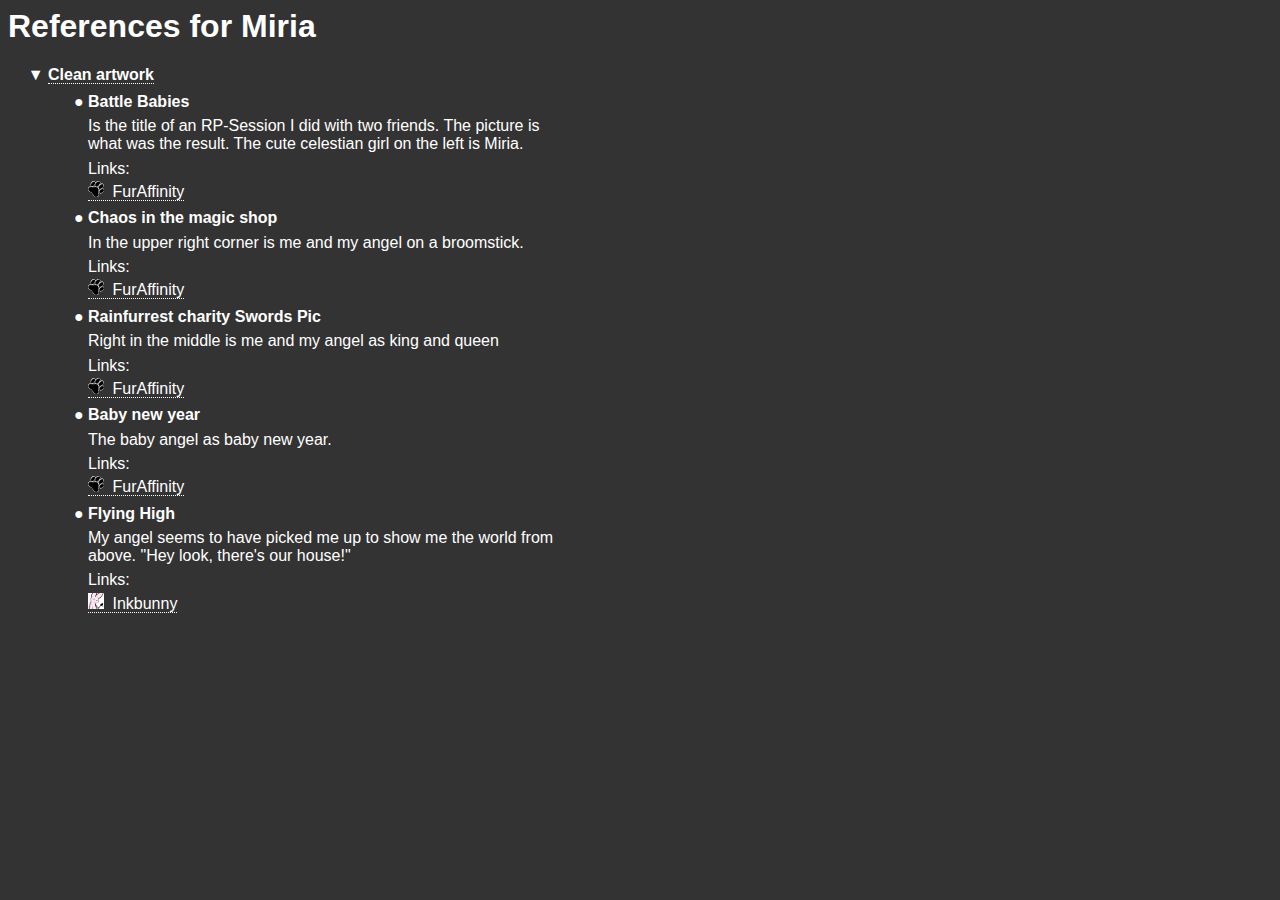
<file: ref.miria.htm>
<html>
    <head>
        <title>References for Miria</title>
        <link rel="stylesheet" type="text/css" href="css/refs.css" />
        <script src="js/jquery.js"></script>
        <script src="js/refs.js"></script>         
    </head>
    <body>
        <h1>References for Miria</h1>
        <ul>
            <li>
                <span class=section>Clean artwork</span>
                <ul>
                    <li>
                        <span class=title>Battle Babies</span>
                        <p>Is the title of an RP-Session I did with two friends.
                        The picture is what was the result.
                        The cute celestian girl on the left is Miria.</p>
                        <ul class=links>
                            <li><a href="http://www.furaffinity.net/view/17145792/"></a></li>
                        </ul>
                    </li>
                    <li>
                        <span class=title>Chaos in the magic shop</span>
                        <p>In the upper right corner is me and my angel on a broomstick.</p>
                        <ul class=links>
                            <li><a href="http://www.furaffinity.net/view/17576489/"></a></li>
                        </ul>
                    </li>
                    <li>
                        <span class=title>Rainfurrest charity Swords Pic</span>
                        <p>Right in the middle is me and my angel as king and queen</p>
                        <ul class=links>
                            <li><a href="http://www.furaffinity.net/view/17127629/"></a></li>
                        </ul>
                    </li>
                    <li>
                        <span class=title>Baby new year</span>
                        <p>The baby angel as baby new year.</p>
                        <ul class=links>
                            <li><a href="http://www.furaffinity.net/view/25991401/"></a></li>
                        </ul>
                    </li>
                    <li>
                        <span class=title>Flying High</span>
                        <p>My angel seems to have picked me up to show me the world from above. "Hey look, there's our house!"</p>
                        <ul class=links>
                            <li><a href="https://www.inkbunny.net/submissionview.php?id=1401449"></a></li>
                        </ul>
                    </li>                        
                </ul>
            </li>
        </ul>
    </body>
</html>
</file>
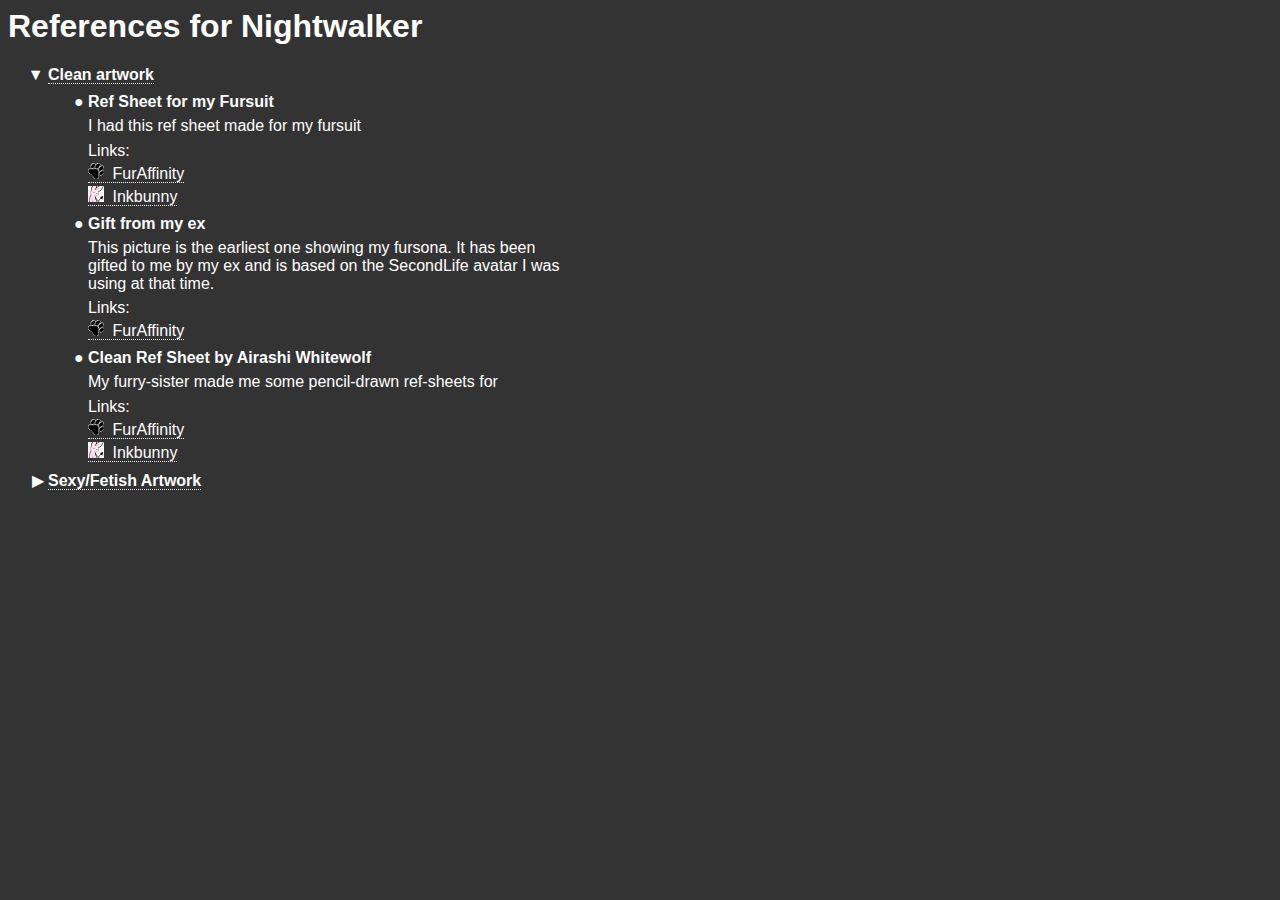
<file: ref.nightwalker.htm>
<html>
    <head>
        <title>References for Nightwalker</title>
        <link rel="stylesheet" type="text/css" href="css/refs.css" />
        <script src="js/jquery.js"></script>
        <script src="js/refs.js"></script>             
    </head>
    <body>
        <h1>References for Nightwalker</h1>
        <ul>
            <li>
                <span class=section>Clean artwork</span>
                <ul>
                    <li>
                        <span class=title>Ref Sheet for my Fursuit</span>
                        <p>I had this ref sheet made for my fursuit</p>
                        <ul class=links>
                            <li><a href="http://www.furaffinity.net/view/31503401/"></a></li>
                            <li><a href="https://inkbunny.net/s/1882131"></a></li>
                        </ul>
                    </li>
                    <li>
                        <span class="title">Gift from my ex</span>
                        <p>This picture is the earliest one showing my fursona. It has been gifted to me by my ex and is based on the SecondLife avatar I was using at that time.</p>
                        <ul class=links>
                            <li><a href="http://www.furaffinity.net/view/2001611/"></a></li>
                        </ul>
                    </li>
                    <li>
                        <span class="title">Clean Ref Sheet by Airashi Whitewolf</span>
                        <p>My furry-sister made me some pencil-drawn ref-sheets for </p>
                        <ul class=links>
                            <li><a href="http://www.furaffinity.net/view/18730122/"></a></li>
                            <li><a href="https://inkbunny.net/s/1003372"></a></li>
                        </ul>
                    </li>
                </ul>
            </li>
            <li>
                <span class=section>Sexy/Fetish Artwork</span>
                <ul data-collapsed>
                    <li>
                        <span class="title">Sexy Ref Sheet by Airashi Whitewolf</span> 
                        <ul class=links>
                            <li><a href="http://www.furaffinity.net/view/18730129/"></a></li>
                            <li><a href="https://inkbunny.net/s/1003379"></a></li>
                        </ul>
                    </li>
                    <li>
                        <span class="title">Public Whipping</span> 
                        <p data-warning-tags="BDSM, CBT"></p>
                        <p>This one shows my fursona being punished severely for some crime...</p> 
                        <ul class=links>
                            <li><a href="http://www.furaffinity.net/view/17302267/"></a></li>
                            <li><a href="https://inkbunny.net/s/903435"></a></li>
                        </ul>
                    </li>
                    <li>
                        <span class=title>One more, please!</span>
                        <p data-warning-tags="BDSM, Spanking, Chastity"></p>
                        <p>My dom is giving me a nice spanking. I don't look too ... afraid of that.</p>
                        <ul class=links>
                            <li><a href="http://www.furaffinity.net/view/31028005/"></a></li>
                        </ul>
                    </li>
                </ul>
            </li>
        </ul>
    </body>
</html>
</file>
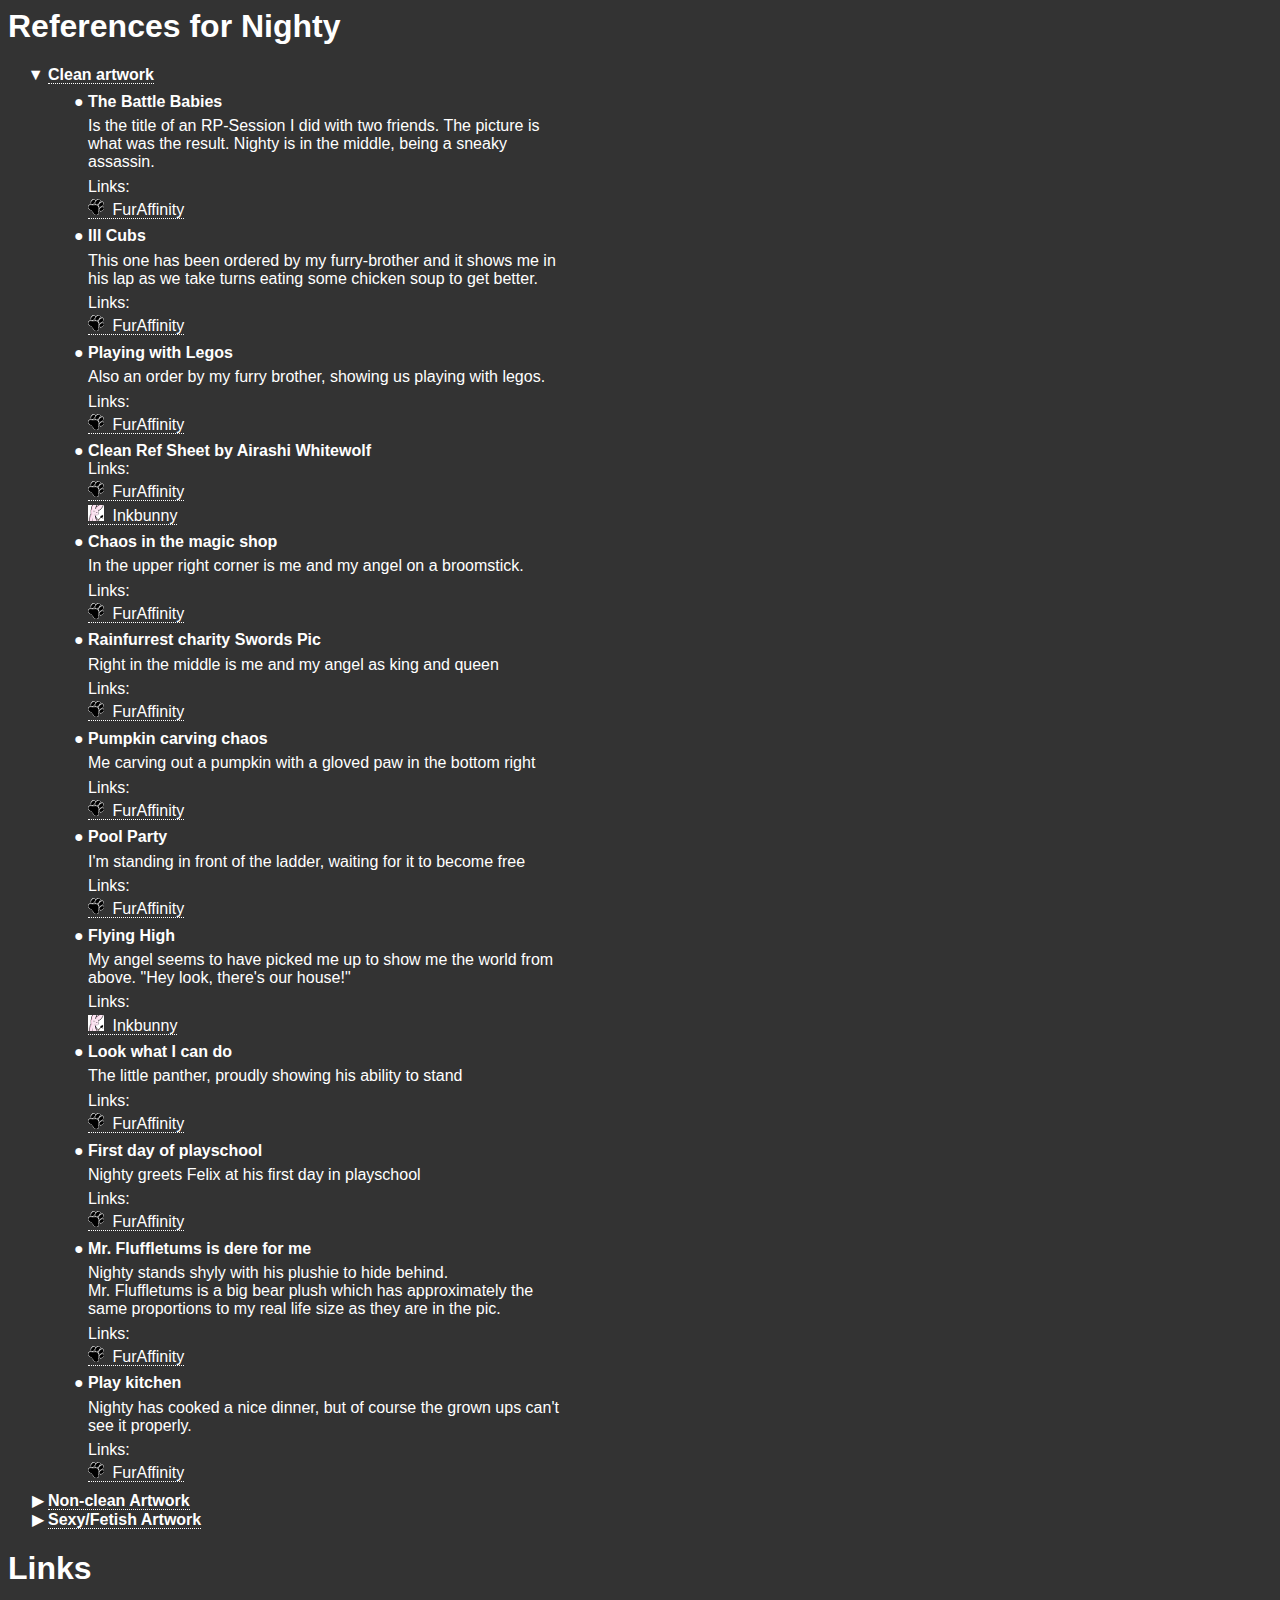
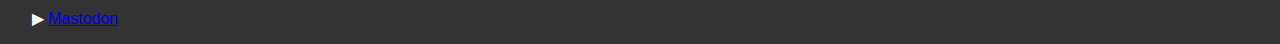
<file: ref.nighty.htm>
<html>
    <head>
        <title>References for Nighty</title>
        <link rel="stylesheet" type="text/css" href="css/refs.css" />
        <script src="js/jquery.js"></script>
        <script src="js/refs.js"></script>        
    </head>
    <body>
        <h1>References for Nighty</h1>
        <ul>
            <li>
                <span class=section>Clean artwork</span>
                <ul>
                    <li>
                        <span class="title">The Battle Babies</span> 
                        <p>Is the title of an RP-Session I did with two friends.
                        The picture is what was the result.
                        Nighty is in the middle, being a sneaky assassin.</p>
                        <ul class=links>
                            <li><a href="http://www.furaffinity.net/view/17145792/"></a></li>
                        </ul>
                    </li>
                    <li>
                        <span class="title">Ill Cubs</span> 
                        <p>This one has been ordered by my furry-brother and it shows me in his lap as we take turns eating some chicken soup to get better.</p>
                        <ul class=links>
                            <li><a href="http://www.furaffinity.net/view/10030169/"></a></li>
                        </ul>
                    </li>
                    <li>
                        <span class="title">Playing with Legos</span> 
                        <p>Also an order by my furry brother, showing us playing with legos.</p>
                        <ul class=links>
                            <li><a href="http://www.furaffinity.net/view/4663200/"></a></li>
                        </ul>
                    </li>
                    <li>
                        <span class="title">Clean Ref Sheet by Airashi Whitewolf</span> 
                        <ul class=links>
                            <li><a href="http://www.furaffinity.net/view/18730141"></a></li>
                            <li><a href="https://inkbunny.net/s/1003380"></a></li>
                        </ul>
                    </li>
                    <li>
                        <span class="title">Chaos in the magic shop</span> 
                        <p>In the upper right corner is me and my angel on a broomstick.</p>
                        <ul class=links>
                            <li><a href="http://www.furaffinity.net/view/17576489/"></a></li>
                        </ul>
                    </li>
                    <li>
                        <span class="title">Rainfurrest charity Swords Pic</span> 
                        <p>Right in the middle is me and my angel as king and queen</p>
                        <ul class=links>
                            <li><a href="http://www.furaffinity.net/view/17127629/"></a></li>
                        </ul>
                    </li>
                    <li>
                        <span class="title">Pumpkin carving chaos</span> 
                        <p>Me carving out a pumpkin with a gloved paw in the bottom right</p>
                        <ul class=links>
                            <li><a href="http://www.furaffinity.net/view/12017423/"></a></li>
                        </ul>
                    </li>
                    <li>
                        <span class="title">Pool Party</span>
                        <p>I'm standing in front of the ladder, waiting for it to become free</p>
                        <ul class=links> 
                            <li><a href="http://www.furaffinity.net/view/10590558/"></a></li>
                        </ul>
                    </li>
                    <li>
                        <span class="title">Flying High</span> 
                        <p>My angel seems to have picked me up to show me the world from above. "Hey look, there's our house!"</p>
                        <ul class=links> 
                           <li><a href="https://inkbunny.net/submissionview.php?id=1401449"></a></li>
                        </ul>
                    </li>
                    <li>
                        <span class="title">Look what I can do</span> 
                        <p>The little panther, proudly showing his ability to stand</p>
                        <ul class=links> 
                           <li><a href="http://www.furaffinity.net/view/25540325/"></a></li>
                        </ul>
                    </li>
                    <li>
                        <span class="title">First day of playschool</span> 
                        <p>Nighty greets Felix at his first day in playschool</p>
                        <ul class=links> 
                            <li><a href="https://www.furaffinity.net/view/26630990"></a></li>
                        </ul>
                    </li>
                    <li>
                        <span class="title">Mr. Fluffletums is dere for me</span> 
                        <p>Nighty stands shyly with his plushie to hide behind.<br />
                        Mr. Fluffletums is a big bear plush which has approximately the same proportions to my real life size as they are in the pic.</p>
                        <ul class=links> 
                            <li><a href="http://www.furaffinity.net/view/27079428/"></a></li>
                        </ul>
                    </li>
                    <li>
                        <span class=title>Play kitchen</span>
                        <p>Nighty has cooked a nice dinner, but of course the grown ups can't see it properly.</p>
                        <ul class=links> 
                            <li><a href="http://www.furaffinity.net/view/30522234/"></a></li>
                        </ul>
                    </li>
                </ul>
            </li>
            <li>
                <span class=section>Non-clean Artwork</span>
                <ul data-collapsed>
                    <li>
                        <span class="title">Leaking</span> 
                        <p>The little kitten seems to be overflowing. Get a mop and a new dipee - quick!</p>
                        <ul class=links>
                            <li><a href="http://www.furaffinity.net/view/27248779/"></a></li>
                        </ul>
                    </li>
                </ul>
            </li>
            <li>
                <span class=section>Sexy/Fetish Artwork</span>
                <ul data-collapsed>
                    <li><span class="title">Sexy Ref Sheet by Airashi Whitewolf</span> 
                        <ul class=links>
                                <li><a href="http://www.furaffinity.net/view/18730303/"></a></li>
                                <li><a href="https://inkbunny.net/s/1003375"></a></li>
                            </ul>
                    </li>
                    <li>
                        <span class=title>Flattening kittens pouch</span>
                        <p data-warning-tags="BDSM, CBT, Castration"></p>
                        <ul class=links>
                            <li><a href="https://inkbunny.net/s/909127"></a></li>
                        </ul>
                    </li>
                </ul>
            </li>
        </ul>

        <h1>Links</h1>
        <ul>
            <li><a rel="me" href="https://cubhub.social/@nighty">Mastodon</a></li>
        </ul>
    </body>
</html>
</file>
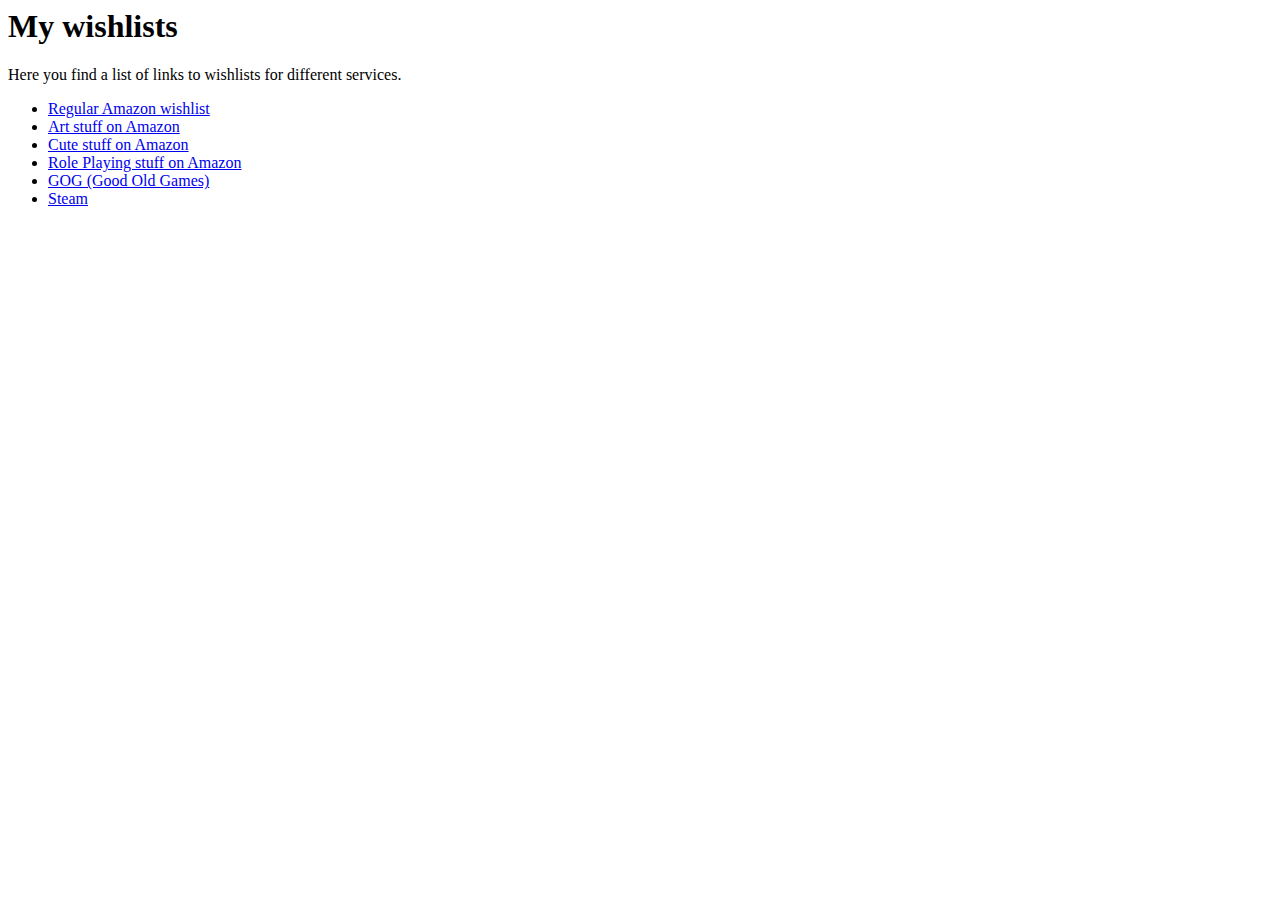
<file: wishlists.htm>
<HTML>
	<HEAD>
		<TITLE>My wishlists</TITLE>
	</HEAD>

	<BODY>
		<H1>My wishlists</H1>
		<p>Here you find a list of links to wishlists for different services.</p>
		<ul>
			<li><a href="https://www.amazon.de/hz/wishlist/ls/1YLX0JRQXEKX">Regular Amazon wishlist</a></li>
			<li><a href="https://www.amazon.de/hz/wishlist/ls/3UCEQTB45BN7L">Art stuff on Amazon</a></li>
			<li><a href="https://www.amazon.de/hz/wishlist/ls/27VFXKGUCIL3S">Cute stuff on Amazon</a></li>
			<li><a href="https://www.amazon.de/hz/wishlist/ls/2W7B3JP0R2XRX">Role Playing stuff on Amazon</a></li>
			<li><a href="https://www.gog.com/u/MasterOfVDL/wishlist">GOG (Good Old Games)</a></li>
			<li><a href="https://store.steampowered.com/wishlist/profiles/76561197983871269">Steam</a></li>
		</ul>
	</BODY>
</HTML>
</file>
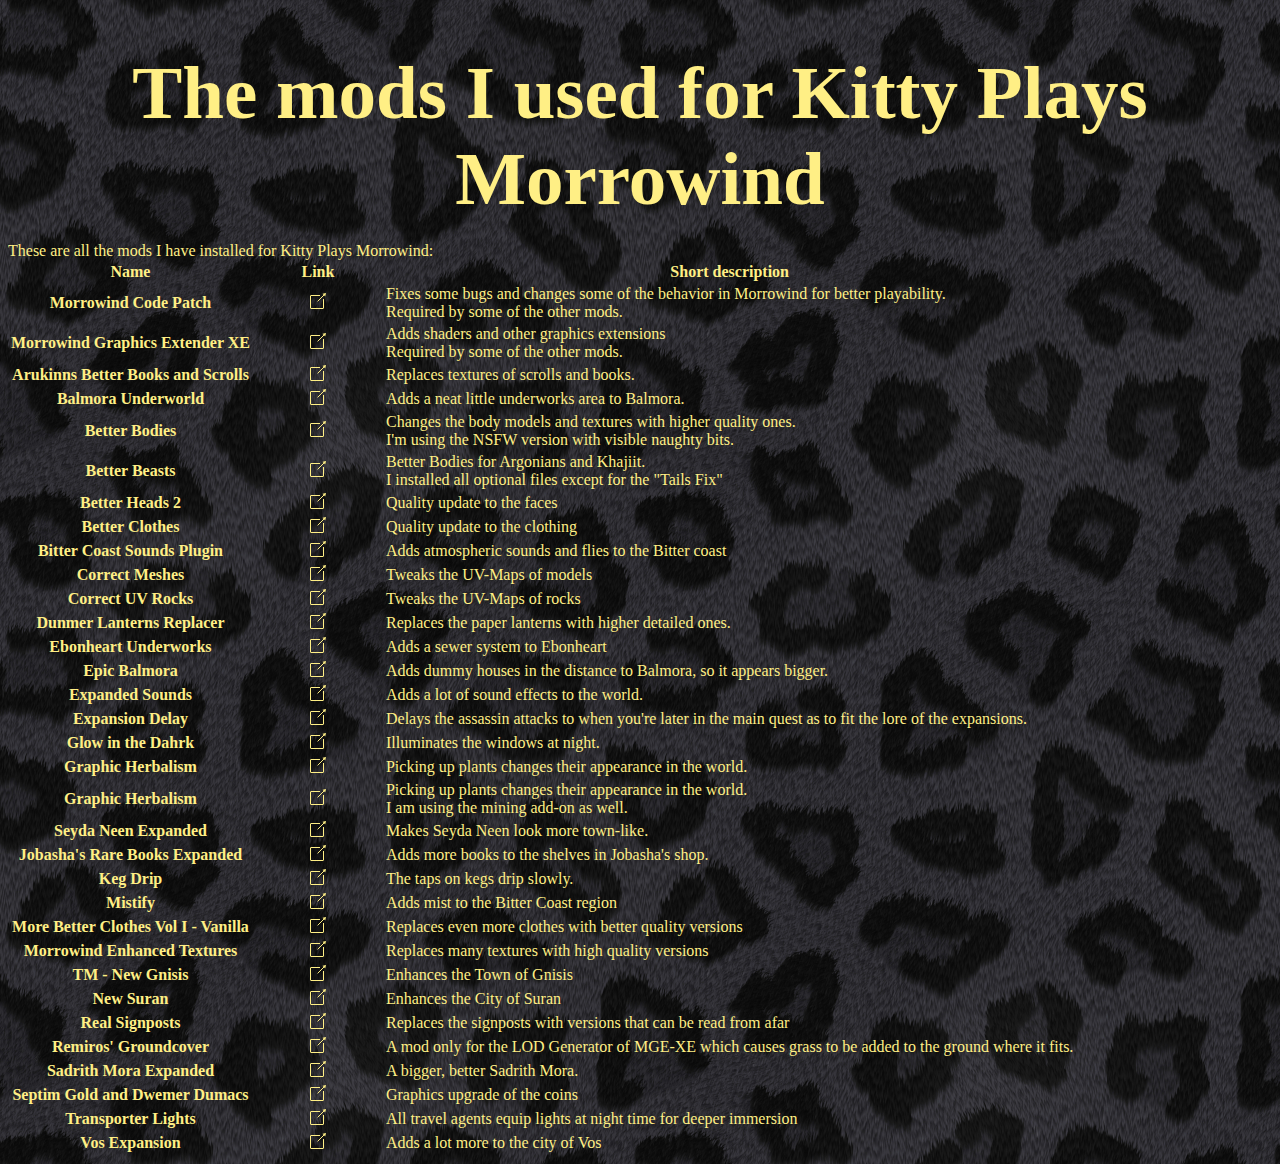
<file: kitty_plays/morrowind_mods.htm>
<?xml version="1.0" encoding="UTF-8"?>
<!DOCTYPE html>
<html>
  <head>
    <title>The mods I used for Kitty Plays Morrowind</title>
    <meta charset="utf-8"/>
    <!--<script src="../js/jquery.js"></script>
    <script src="../js/kitty_plays.js"></script>-->
    <link rel="stylesheet/less" type="text/css" href="../css/kitty_plays.less" />
    <link rel="icon" href="../images/kitty_plays_favicon.png" type="icon/png" />

    <script src="../js/less.js"></script>
    <script src="../js/iconic.min.js"></script>
  </head>
  <body>
    <h1>The mods I used for Kitty Plays Morrowind</h1>

    These are all the mods I have installed for Kitty Plays Morrowind:

    <table>
      <tr>
        <th>Name</th>
        <th>Link</th>
        <th>Short description</th>
      </tr>
      <tr>
        <th>Morrowind Code Patch</th>
        <td><a href="https://www.nexusmods.com/morrowind/mods/19510"><img class="iconic" data-src="../images/iconic/external-link.svg"></span></a></td>
        <td>Fixes some bugs and changes some of the behavior in Morrowind for better playability. <br /> Required by some of the other mods.</td>
      </tr>
      <tr>
        <th>Morrowind Graphics Extender XE</th>
        <td><a href="https://www.nexusmods.com/morrowind/mods/41102"><img class="iconic" data-src="../images/iconic/external-link.svg"></span></a></td>
        <td>Adds shaders and other graphics extensions <br /> Required by some of the other mods.</td>
      </tr>
      <tr>
        <th>Arukinns Better Books and Scrolls</th>
        <td><a href="https://www.nexusmods.com/morrowind/mods/43100"><img class="iconic" data-src="../images/iconic/external-link.svg"></span></a></td>
        <td>Replaces textures of scrolls and books.</td>
      </tr>      
      <tr>
        <th>Balmora Underworld</th>
        <td><a href="https://www.nexusmods.com/morrowind/mods/42448"><img class="iconic" data-src="../images/iconic/external-link.svg"></span></a></td>
        <td>Adds a neat little underworks area to Balmora.</td>
      </tr>
      <tr>
        <th>Better Bodies</th>
        <td><a href="https://www.nexusmods.com/morrowind/mods/42399"><img class="iconic" data-src="../images/iconic/external-link.svg"></span></a></td>
        <td>Changes the body models and textures with higher quality ones. <br /> I'm using the NSFW version with visible naughty bits.</td>
      </tr>      
      <tr>
        <th>Better Beasts</th>
        <td><a href="https://www.nexusmods.com/morrowind/mods/46160"><img class="iconic" data-src="../images/iconic/external-link.svg"></span></a></td>
        <td>Better Bodies for Argonians and Khajiit. <br /> I installed all optional files except for the &quot;Tails Fix&quot;</td>
      </tr>     
      <tr>
        <th>Better Heads 2</th>
        <td><a href="https://www.nexusmods.com/morrowind/mods/47245"><img class="iconic" data-src="../images/iconic/external-link.svg"></span></a></td>
        <td>Quality update to the faces</td>
      </tr>                 
      <tr>
        <th>Better Clothes</th>
        <td><a href="https://www.nexusmods.com/morrowind/mods/42262"><img class="iconic" data-src="../images/iconic/external-link.svg"></span></a></td>
        <td>Quality update to the clothing</td>
      </tr>            
      <tr>
        <th>Bitter Coast Sounds Plugin</th>
        <td><a href="https://www.nexusmods.com/morrowind/mods/42988"><img class="iconic" data-src="../images/iconic/external-link.svg"></span></a></td>
        <td>Adds atmospheric sounds and flies to the Bitter coast</td>
      </tr>            
      <tr>
        <th>Correct Meshes</th>
        <td><a href="https://www.nexusmods.com/morrowind/mods/39348"><img class="iconic" data-src="../images/iconic/external-link.svg"></span></a></td>
        <td>Tweaks the UV-Maps of models</td>
      </tr>                  
      <tr>
        <th>Correct UV Rocks</th>
        <td><a href="https://www.nexusmods.com/morrowind/mods/46104"><img class="iconic" data-src="../images/iconic/external-link.svg"></span></a></td>
        <td>Tweaks the UV-Maps of rocks</td>
      </tr>                  
      <tr>
        <th>Dunmer Lanterns Replacer</th>
        <td><a href="https://www.nexusmods.com/morrowind/mods/43219"><img class="iconic" data-src="../images/iconic/external-link.svg"></span></a></td>
        <td>Replaces the paper lanterns with higher detailed ones.</td>
      </tr>                  
      <tr>
        <th>Ebonheart Underworks</th>
        <td><a href="https://www.nexusmods.com/morrowind/mods/47272"><img class="iconic" data-src="../images/iconic/external-link.svg"></span></a></td>
        <td>Adds a sewer system to Ebonheart</td>
      </tr> 
      <tr>
        <th>Epic Balmora</th>
        <td><a href="https://www.nexusmods.com/morrowind/mods/43014"><img class="iconic" data-src="../images/iconic/external-link.svg"></span></a></td>
        <td>Adds dummy houses in the distance to Balmora, so it appears bigger.</td>
      </tr>                  
      <tr>
        <th>Expanded Sounds</th>
        <td><a href="https://www.nexusmods.com/morrowind/mods/44787"><img class="iconic" data-src="../images/iconic/external-link.svg"></span></a></td>
        <td>Adds a lot of sound effects to the world.</td>
      </tr>                  
      <tr>
        <th>Expansion Delay</th>
        <td><a href="https://www.nexusmods.com/morrowind/mods/47588"><img class="iconic" data-src="../images/iconic/external-link.svg"></span></a></td>
        <td>Delays the assassin attacks to when you're later in the main quest as to fit the lore of the expansions.</td>
      </tr>     
      <tr>
        <th>Glow in the Dahrk</th>
        <td><a href="https://www.nexusmods.com/morrowind/mods/45886"><img class="iconic" data-src="../images/iconic/external-link.svg"></span></a></td>
        <td>Illuminates the windows at night.</td>
      </tr>                 
      <tr>
        <th>Graphic Herbalism</th>
        <td><a href="https://www.nexusmods.com/morrowind/mods/43140"><img class="iconic" data-src="../images/iconic/external-link.svg"></span></a></td>
        <td>Picking up plants changes their appearance in the world.</td>
      </tr>                 
      <tr>
        <th>Graphic Herbalism</th>
        <td><a href="https://www.nexusmods.com/morrowind/mods/43140"><img class="iconic" data-src="../images/iconic/external-link.svg"></span></a></td>
        <td>Picking up plants changes their appearance in the world. <br /> I am using the mining add-on as well.</td>
      </tr>          
      <tr>
        <th>Seyda Neen Expanded</th>
        <td><a href="https://www.nexusmods.com/morrowind/mods/7389"><img class="iconic" data-src="../images/iconic/external-link.svg"></span></a></td>
        <td>Makes Seyda Neen look more town-like.</td>
      </tr> 
      <tr>
        <th>Jobasha's Rare Books Expanded</th>
        <td><a href="https://www.nexusmods.com/morrowind/mods/45153"><img class="iconic" data-src="../images/iconic/external-link.svg"></span></a></td>
        <td>Adds more books to the shelves in Jobasha's shop.</td>
      </tr>                    
      <tr>
        <th>Keg Drip</th>
        <td><a href="https://www.nexusmods.com/morrowind/mods/47903"><img class="iconic" data-src="../images/iconic/external-link.svg"></span></a></td>
        <td>The taps on kegs drip slowly.</td>
      </tr> 
      <tr>
        <th>Mistify</th>
        <td><a href="https://www.nexusmods.com/morrowind/mods/48112"><img class="iconic" data-src="../images/iconic/external-link.svg"></span></a></td>
        <td>Adds mist to the Bitter Coast region</td>
      </tr>                          
      <tr>
        <th>More Better Clothes Vol I - Vanilla</th>
        <td><a href="https://www.nexusmods.com/morrowind/mods/36406"><img class="iconic" data-src="../images/iconic/external-link.svg"></span></a></td>
        <td>Replaces even more clothes with better quality versions</td>
      </tr>                          
      <tr>
        <th>Morrowind Enhanced Textures</th>
        <td><a href="https://www.nexusmods.com/morrowind/mods/46221"><img class="iconic" data-src="../images/iconic/external-link.svg"></span></a></td>
        <td>Replaces many textures with high quality versions</td>
      </tr>                          
      <tr>
        <th>TM - New Gnisis</th>
        <td><a href="https://www.nexusmods.com/morrowind/mods/42235"><img class="iconic" data-src="../images/iconic/external-link.svg"></span></a></td>
        <td>Enhances the Town of Gnisis</td>
      </tr>        
      <tr>
        <th>New Suran</th>
        <td><a href="https://www.nexusmods.com/morrowind/mods/43066"><img class="iconic" data-src="../images/iconic/external-link.svg"></span></a></td>
        <td>Enhances the City of Suran</td>
      </tr>
      <tr>
        <th>Real Signposts</th>
        <td><a href="https://www.nexusmods.com/morrowind/mods/3879"><img class="iconic" data-src="../images/iconic/external-link.svg"></span></a></td>
        <td>Replaces the signposts with versions that can be read from afar</td>
      </tr>                                               
      <tr>
        <th>Remiros' Groundcover</th>
        <td><a href="https://www.nexusmods.com/morrowind/mods/46733"><img class="iconic" data-src="../images/iconic/external-link.svg"></span></a></td>
        <td>A mod only for the LOD Generator of MGE-XE which causes grass to be added to the ground where it fits.</td>
      </tr>                                               
      <tr>
        <th>Sadrith Mora Expanded</th>
        <td><a href="https://www.nexusmods.com/morrowind/mods/44113"><img class="iconic" data-src="../images/iconic/external-link.svg"></span></a></td>
        <td>A bigger, better Sadrith Mora.</td>
      </tr>                            
      <tr>
        <th>Septim Gold and Dwemer Dumacs</th>
        <td><a href="https://www.nexusmods.com/morrowind/mods/1634"><img class="iconic" data-src="../images/iconic/external-link.svg"></span></a></td>
        <td>Graphics upgrade of the coins</td>
      </tr>                                  
      <tr>
        <th>Transporter Lights</th>
        <td><a href="https://www.nexusmods.com/morrowind/mods/48050"><img class="iconic" data-src="../images/iconic/external-link.svg"></span></a></td>
        <td>All travel agents equip lights at night time for deeper immersion</td>
      </tr>   
      <tr>
        <th>Vos Expansion</th>
        <td><a href="https://www.nexusmods.com/morrowind/mods/30197"><img class="iconic" data-src="../images/iconic/external-link.svg"></span></a></td>
        <td>Adds a lot more to the city of Vos</td>
      </tr>                                            
    </table>
  </body>
</html>
</file>
<file: css/refs.css>
body {
    background-color: #333333;
    color: white;
    font-family: sans-serif;
    max-width: 15cm;
}

body > ul {
    list-style-type: "▶ ";
}

body > ul > li > ul {
    list-style-type: "● ";
    margin-top: 1ex;
}

body > ul > li > ul > li {
    margin-top: 1ex;
    margin-bottom: 1ex;
}

.section {
    border-bottom: 1px dotted;
    font-weight: bold;
}

body > ul > li > ul > li > :first-child {
    font-weight: bold;
}

body > ul > li > ul > li > a:last-of-type::after {
    content: "\A";
    white-space: pre;
}

.content-warnings {
    font-weight: bold;
}

[data-warning-tags] > img {
    margin-right: 0.5em;
    height: 1.5em
}

[data-warning-tags] a {
    text-decoration: none;
    color: white;
    border-bottom: dotted 1px;
}

[data-warning-tags] {
    font-weight: bold;
    margin-top: 0.4em;
}

body > ul > li > ul > li > p {
    margin-bottom: 0.4em;
    margin-top: 0.4em;
}

.title::after {
    content: '\A';
    white-space: pre;
}

.links {
    list-style-type: none;
    padding-left: 0px;
}

.links::before {
    content: 'Links: '
}

.links a {
    color: white;
    text-decoration: none;
    border-bottom: 1px dotted;
}

.links img {
    margin-right: 1ex;
    max-width: 1em;
    max-height: 1em;
}

.links li {
    margin: 0.2em 0px;
}
</file>
